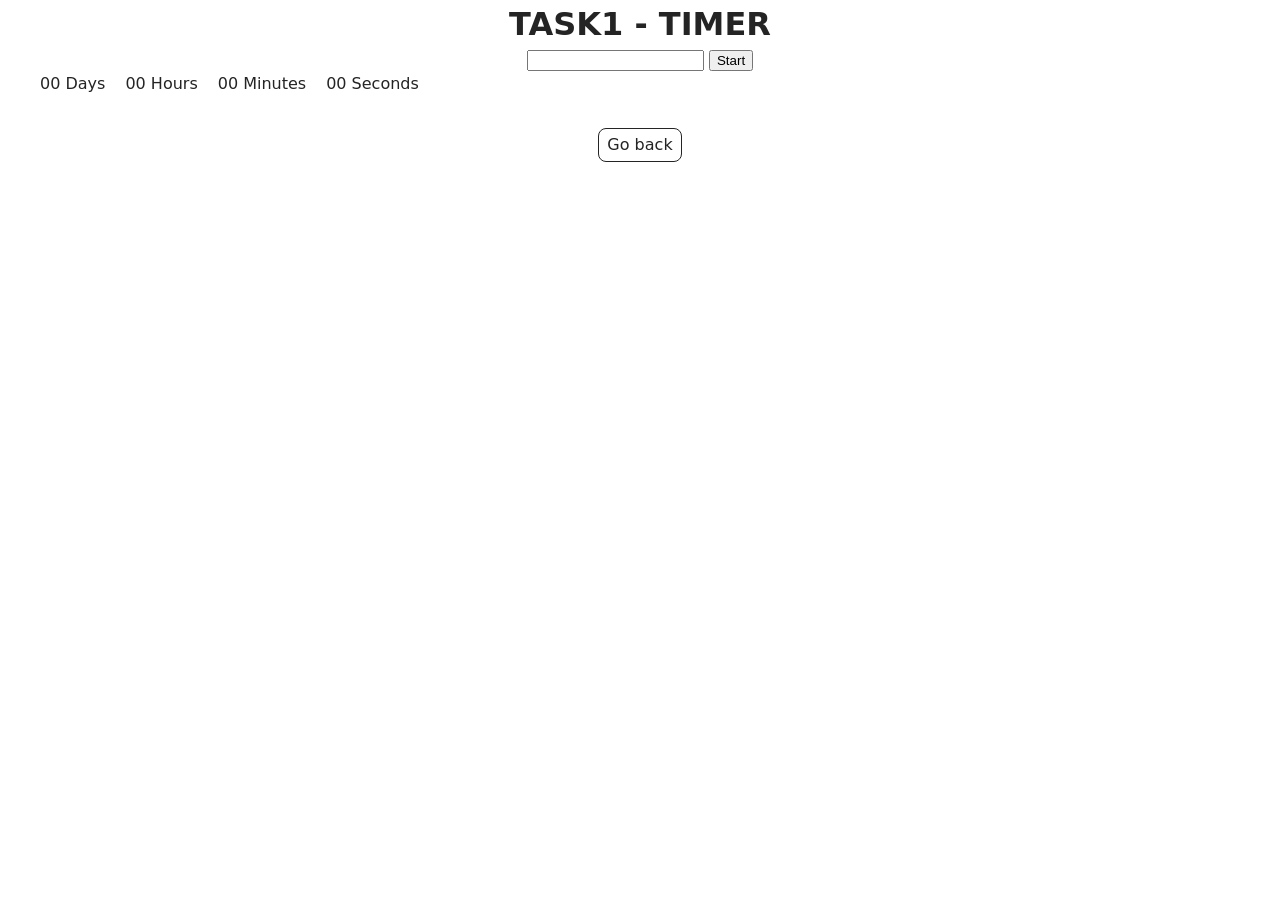
<file: src/1-timer.html>
<!DOCTYPE html>
<html lang="en">
  <head>
    <meta charset="UTF-8" />
    <meta http-equiv="X-UA-Compatible" content="IE=edge" />
    <meta name="viewport" content="width=device-width, initial-scale=1.0" />
    <title>Page 2</title>
    <link rel="stylesheet" href="./css/styles.css" />
  </head>
  <body>
    <main>
      <div class="container">
        <h1 class="main-title">
          TASK1 - TIMER
        </h1>
      
      <input type="text" id="datetime-picker" />
      <button type="button" data-start>Start</button>
      
      <div class="timer">
        <div class="field">
          <span class="value" data-days>00</span>
          <span class="label">Days</span>
        </div>
        <div class="field">
          <span class="value" data-hours>00</span>
          <span class="label">Hours</span>
        </div>
        <div class="field">
          <span class="value" data-minutes>00</span>
          <span class="label">Minutes</span>
        </div>
        <div class="field">
          <span class="value" data-seconds>00</span>
          <span class="label">Seconds</span>
        </div>
      </div>
</div>
<a class="back-link" href="./index.html">Go back</a>
    </main>
  <script type="module" src="./js/1-timer.js"></script>
  </body>
</html>
</file>
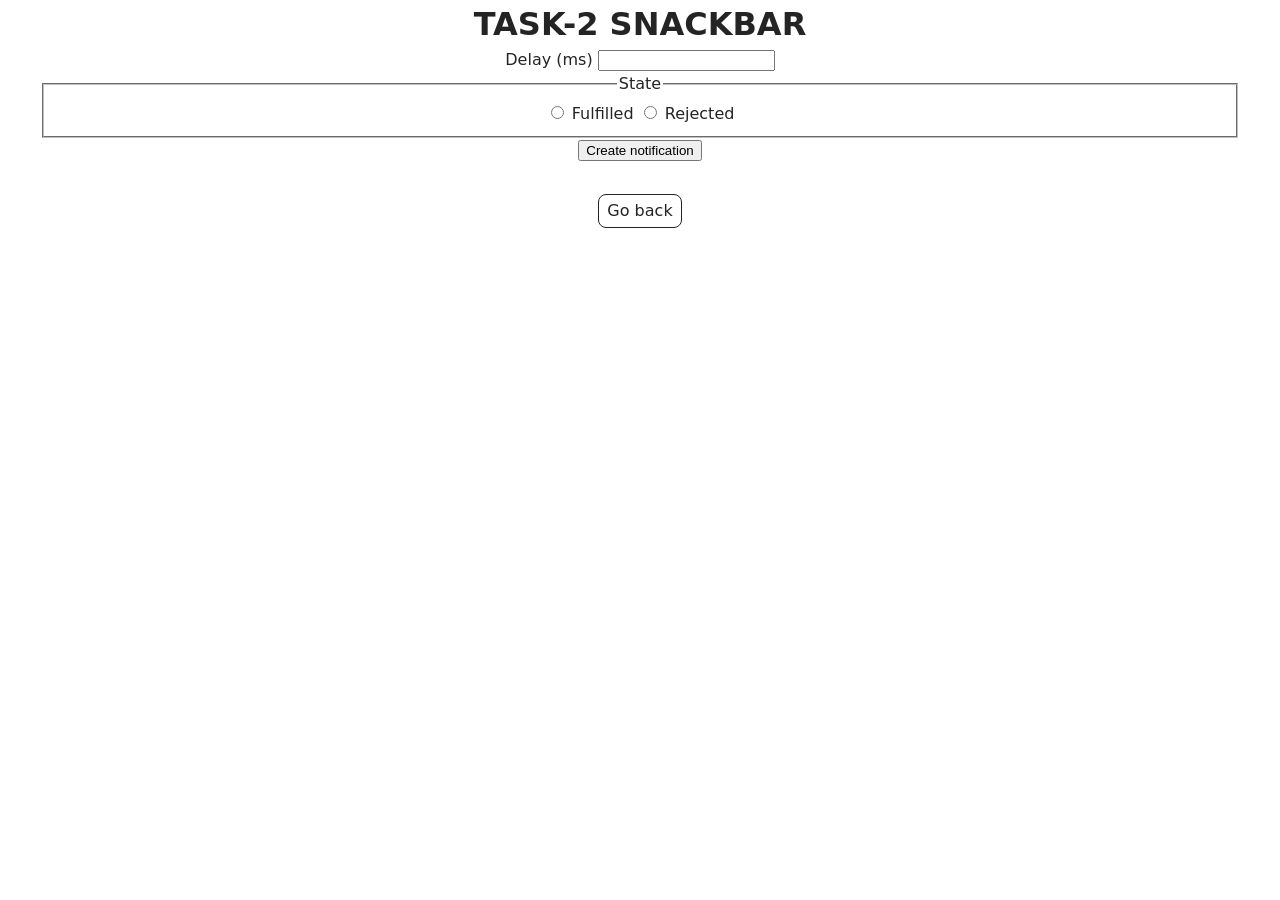
<file: src/2-snackbar.html>
<!DOCTYPE html>
<html lang="en">
  <head>
    <meta charset="UTF-8" />
    <meta http-equiv="X-UA-Compatible" content="IE=edge" />
    <meta name="viewport" content="width=device-width, initial-scale=1.0" />
    <title>Page 3</title>
    <link rel="stylesheet" href="./css/styles.css" />
  </head>
  <body>

    <main>
      <div class="container">
        <h1 class="main-title">
         TASK-2 SNACKBAR
        </h1>
<form class="form">
  <label>
    Delay (ms)
    <input type="number" name="delay" required />
  </label>
  <fieldset>
    <legend>State</legend>
    <label>
      <input type="radio" name="state" value="fulfilled" required />
      Fulfilled
    </label>
    <label>
      <input type="radio" name="state" value="rejected" required />
      Rejected
    </label>
  </fieldset>

  <button type="submit">Create notification</button>
</form>
 <a class="back-link" href="./index.html">Go back</a>
       
      </div>
    </main>
   <script type="module" src="./js/2-snackbar.js"></script>
  </body>
</html>
</file>
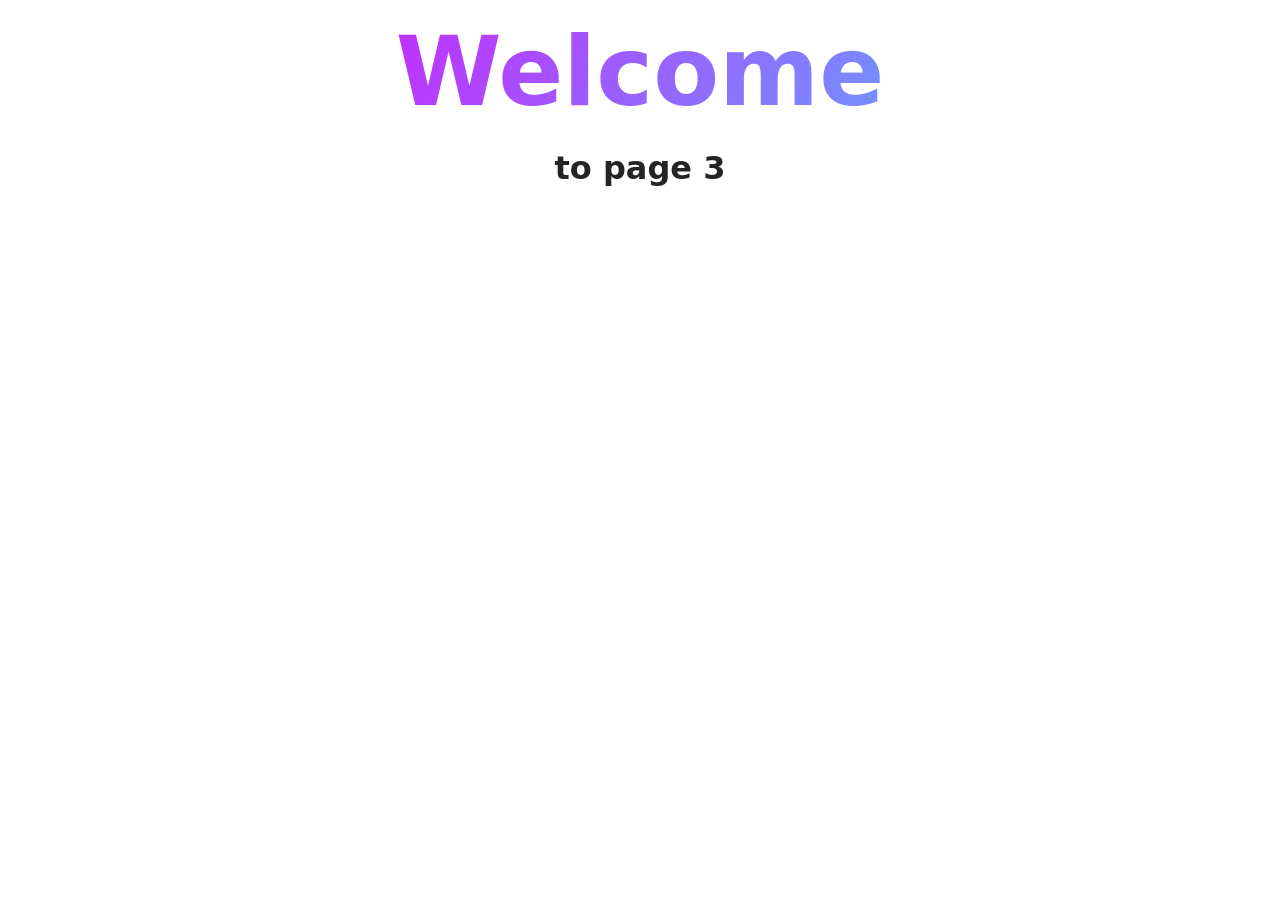
<file: src/page-3.html>
<!DOCTYPE html>
<html lang="en">
  <head>
    <meta charset="UTF-8" />
    <meta http-equiv="X-UA-Compatible" content="IE=edge" />
    <meta name="viewport" content="width=device-width, initial-scale=1.0" />
    <title>Page 3</title>
    <link rel="stylesheet" href="./css/styles.css" />
  </head>
  <body>
    <load
      src="./partials/header.html"
      icon-path="./img/sprite.svg#logo"
      highlight-curr="active"
    />

    <main>
      <div class="container">
        <h1 class="main-title">
          <span class="main-title-gradient">Welcome</span> to page 3
        </h1>
        <load src="./partials/back-link.html" />
      </div>
    </main>

    <load src="./partials/footer.html" />
  </body>
</html>
</file>
<file: src/css/styles.css>
/**
  |============================
  | include css partials with
  | default @import url()
  |============================
*/
/* Common styles */
@import url('./reset.css');
@import url('./base.css');
@import url('./container.css');
@import url('./animations.css');

/* Sections style */
@import url('./header.css');
@import url('./vite-promo.css');
@import url('./badges.css');
@import url('./back-link.css');
@import url('./footer.css');
</file>
